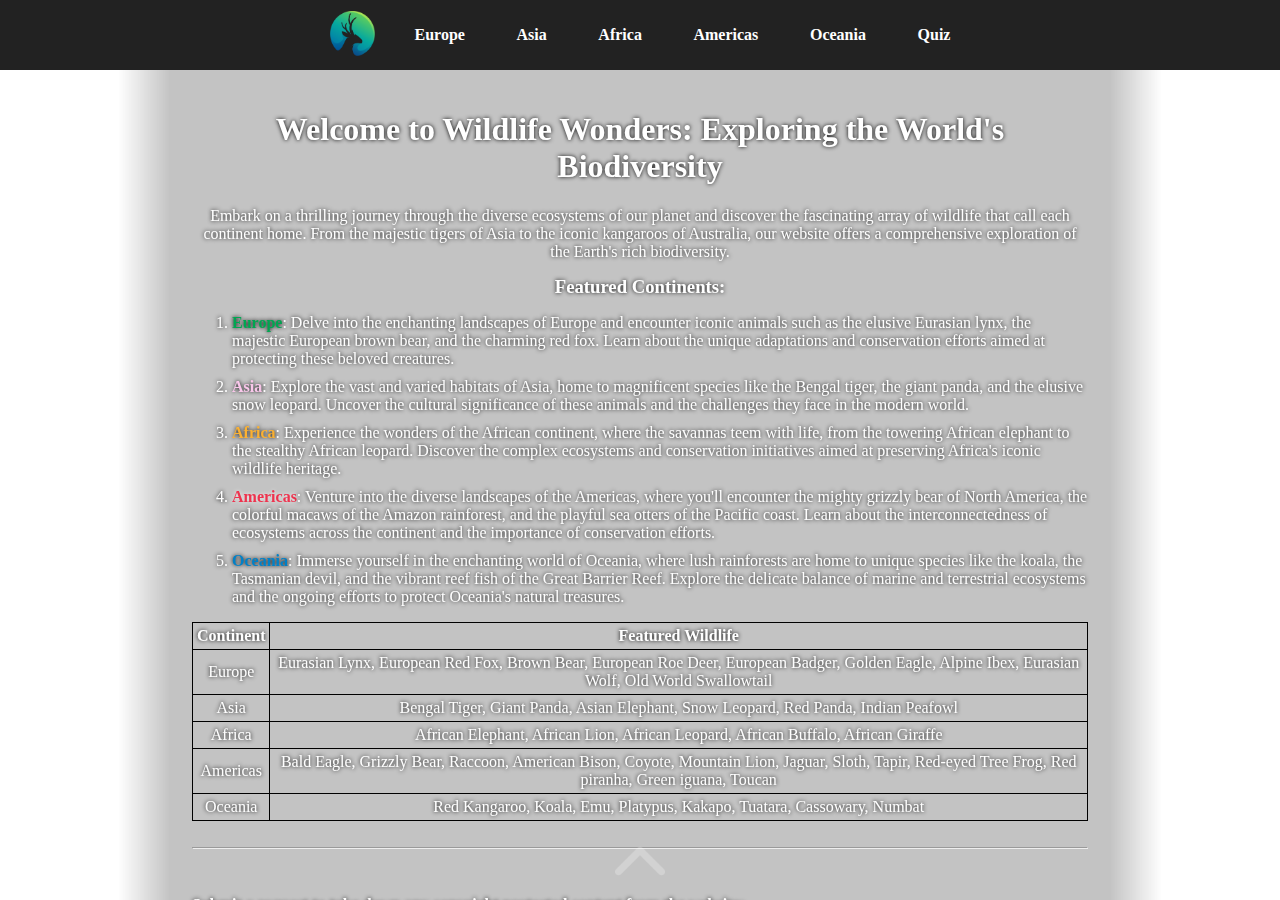
<file: src/index.html>
<!DOCTYPE html>
<html lang="en">

<head>
	<meta charset="UTF-8">
	<meta name="viewport" content="width=device-width, height=device-height, initial-scale=1.0">
	<title>Wildlife wonders</title>
	<link rel="stylesheet" href="styles/styles.css">
	<link rel="icon" href="./styles/logo.png" type="image/png">
</head>

<body>
	<div id="home_page-wrapper" class="page-wrapper">
		<header>
			<a href=""><img src="./styles/logo.png" alt="Logo of the deer siluette"
					style="height: 45px; width: 45px;"></a>
			<nav class="nav-usual">
				<ul>
					<li><a class="nav-el EU-nav" href="./pages/europe.html">Europe</a></li>
					<li><a class="nav-el AS-nav" href="./pages/asia.html">Asia</a></li>
					<li><a class="nav-el AF-nav" href="./pages/africa.html">Africa</a></li>
					<li><a class="nav-el AM-nav" href="./pages/americas.html">Americas</a></li>
					<li><a class="nav-el OC-nav" href="./pages/oceania.html">Oceania</a></li>
					<li><a class="nav-el QZ-nav" href="./pages/quiz.html">Quiz</a></li>
				</ul>
			</nav>

			<input type="checkbox" id="toggle-nav" class="toggle-nav">
			<label for="toggle-nav" class="hamburger"><img src="./styles/hamburger.png" alt="nav-hamburger"></label>

			<nav class="nav-menu">
				<ul>
					<li><a class="nav-el EU-nav" href="./pages/europe.html">Europe</a></li>
					<li><a class="nav-el AS-nav" href="./pages/asia.html">Asia</a></li>
					<li><a class="nav-el AF-nav" href="./pages/africa.html">Africa</a></li>
					<li><a class="nav-el AM-nav" href="./pages/americas.html">Americas</a></li>
					<li><a class="nav-el OC-nav" href="./pages/oceania.html">Oceania</a></li>
					<li><a class="nav-el QZ-nav" href="./pages/quiz.html">Quiz</a></li>
				</ul>
			</nav>
		</header>
		<div class="content-wrapper">
			<div class="animal-list" id="home_animal-list">
				<h1>Welcome to Wildlife Wonders: Exploring the World's Biodiversity</h1>
				<p>Embark on a thrilling journey through the diverse ecosystems of our planet and discover the
					fascinating
					array of wildlife that call each continent home. From the majestic tigers of Asia to the iconic
					kangaroos of Australia, our website offers a comprehensive exploration of the Earth's rich
					biodiversity.
				</p>

				<h3>Featured Continents:</h3>
				<ol>
					<li><a class="EU-accent" href="./pages/europe.html">Europe</a>: Delve into
						the enchanting landscapes of Europe and encounter
						iconic animals such as the
						elusive
						Eurasian lynx, the majestic European brown bear, and the charming red fox. Learn about the
						unique
						adaptations and conservation efforts aimed at protecting these beloved creatures.</li>
					<li><a class="AS-accent" href="./pages/asia.html">Asia</a>: Explore the
						vast and varied habitats of Asia, home to
						magnificent species like the Bengal
						tiger,
						the giant panda, and the elusive snow leopard. Uncover the cultural significance of these
						animals
						and
						the challenges they face in the modern world.</li>
					<li><a class="AF-accent" href="./pages/africa.html">Africa</a>: Experience
						the wonders of the African continent, where the
						savannas teem with life, from
						the
						towering African elephant to the stealthy African leopard. Discover the complex ecosystems and
						conservation initiatives aimed at preserving Africa's iconic wildlife heritage.</li>
					<li><a class="AM-accent" href="./pages/americas.html">Americas</a>: Venture
						into the diverse landscapes of the Americas, where
						you'll encounter the mighty
						grizzly
						bear of North America, the colorful macaws of the Amazon rainforest, and the playful sea otters
						of
						the
						Pacific coast. Learn about the interconnectedness of ecosystems across the continent and the
						importance
						of conservation efforts.</li>
					<li><a class="OC-accent" href="./pages/oceania.html">Oceania</a>: Immerse
						yourself in the enchanting world of Oceania, where
						lush rainforests are home to
						unique
						species like the koala, the Tasmanian devil, and the vibrant reef fish of the Great Barrier
						Reef.
						Explore the delicate balance of marine and terrestrial ecosystems and the ongoing efforts to
						protect
						Oceania's natural treasures.</li>
				</ol>
				<div id="table-wrapper">
					<table>
						<tr>
							<th>Continent</th>
							<th>Featured Wildlife</th>
						</tr>
						<tr>
							<td>Europe</td>
							<td>Eurasian Lynx, European Red Fox, Brown Bear, European Roe Deer, European Badger, Golden
								Eagle, Alpine Ibex, Eurasian Wolf, Old World Swallowtail</td>
						</tr>
						<tr>
							<td>Asia</td>
							<td>Bengal Tiger, Giant Panda, Asian Elephant, Snow Leopard, Red Panda, Indian Peafowl</td>
						</tr>
						<tr>
							<td>Africa</td>
							<td>African Elephant, African Lion, African Leopard, African Buffalo, African Giraffe</td>
						</tr>
						<tr>
							<td>Americas</td>
							<td>Bald Eagle, Grizzly Bear, Raccoon, American Bison, Coyote, Mountain Lion, Jaguar, Sloth,
								Tapir, Red-eyed Tree Frog, Red piranha, Green iguana, Toucan</td>
						</tr>
						<tr>
							<td>Oceania</td>
							<td>Red Kangaroo, Koala, Emu, Platypus, Kakapo, Tuatara, Cassowary, Numbat</td>
						</tr>
					</table>
				</div>
				<br>
				<hr>
				<br>
				<form method="post">
					<h4>Submit a request to take down any copyright protected content from the website:</h4>
					<label for="email">Enter your email: </label><input id="email" type="email"
						placeholder="example@example.com"><br>
					<br>
					<label>Select all that apply:</label><br>
					<input type="checkbox" name="no_ref" id="no_ref"><label for="no_ref">My image is used without
						reference.</label><br>
					<input type="checkbox" name="bad_qual" id="no_qual"><label for="no_qual">My image is not used
						appropriately
						and/or misrepresents my skills.</label><br>
					<br>
					<br>
					<label>Do you want your photo removed?</label><br>
					<input type="radio" name="remove" id="removed"><label for="removed">I want my photo/work be
						removed.</label><br>
					<input type="radio" name="leave" id="leave"><label for="leave">I am fine with the use of my work,
						however
						I want my requirements be satisfied.</label><br>
					<br>
					<label for="comments">Any comments?</label><br>
					<textarea name="comment" id="comments" cols="30" rows="10"></textarea><br>

					<input type="submit" value="Submit">
				</form>
			</div>
		</div>

		<label for="popup-toggle" class="popup-toggle-label">
			<img src="./styles/arrow-up-sign-to-navigate.png" alt="Open Popup">
		</label>
		<input type="checkbox" id="popup-toggle" class="popup-toggle">

		<div id="popup" class="popup-container">
			<label for="popup-toggle" class="popup-close"><img src="./styles/arrow-down-sign-to-navigate.png"
					alt="Open Popup"></label>
			<div class="popup-content">
				<p>All images used on the website are from open access sources on the internet. <br>
					If you want your picture beeing removed, you can fill in the form at the <a
						style="color: var(--dark-text-accent-color);" href="">main page</a><br>
					Logo is from <a style="color: var(--dark-text-accent-color);"
						href="https://www.freepik.com/">Freepik</a>.
					Some icons are from <a style="color: var(--dark-text-accent-color);"
						href="https://www.flaticon.com/">Flaticon</a>.
				</p>
			</div>
		</div>
	</div>
</body>
</file>
<file: src/styles/styles.css>
:root {
	--light-text-color: rgb(255, 255, 255);
	--text-accent-color: rgb(172, 237, 255);
	--dark-text-accent-color: rgb(11, 95, 119);
	--europe-color: #00a651;
	--oceania-color: #0081c8;
	--america-color: #ee334e;
	--africa-color: #fcb131;
	--asia-color: #fac7eb;
}

::-webkit-scrollbar {
	width: 10px;
}
::-webkit-scrollbar-track {
	background: rgba(200, 200, 200, 0.1);
}
::-webkit-scrollbar-track:hover {
	background: rgba(200, 200, 200, 0.4);
}
::-webkit-scrollbar-thumb {
	border-radius: 10px;
	background-color: rgba(200, 200, 200, 0.4);
}
::-webkit-scrollbar-thumb:hover {
	background-color: rgba(200, 200, 200, 0.7);
}

html {
	margin: 0;
	padding: 0;
	height: 100vh;
	width: 100vw;
	font-family: Roboto;
}

h3,
p {
	margin: 0;
}

body {
	margin: 0;
	padding: 0;
	height: 100%;
	width: 100%;
}

/* HEADER */

header {
	display: flex;
	flex-direction: row;
	width: 100%;
	height: 70px;
	justify-content: center;
	align-items: center;
	background-color: rgba(0, 0, 0, 0.866);
}

.nav-usual {
	width: 45%;
	display: flex;
	flex-direction: row;
}

.nav-usual ul {
	width: 100%;
	display: flex;
	flex-direction: row;
	margin: 0;
	list-style: none;
	justify-content: space-between;
	align-items: center;
}

ol {
	text-align: left;
}

table,
th,
td {
	border: 1px solid black;
	border-collapse: collapse;
}

th,
td {
	padding: 4px;
}

form {
	text-align: left;
}

.current-nav {
	color: var(--text-accent-color);
	font-weight: 700;
	cursor: default;
	text-decoration: underline;
}

.nav-el {
	text-decoration: none;
	font-weight: 700;
	color: var(--light-text-color);
	transition: color 0.2s;
}

.nav-el:hover {
	cursor: pointer;
	font-weight: 800;
}

.nav-menu {
	display: none;
	position: absolute;
	top: 70px;
	right: 0;
	background-color: rgba(0, 0, 0, 0.866);
	justify-content: center;
	align-items: center;
	z-index: 5;
	width: 25%;
	min-width: 110px;
	text-align: right;
	padding: 10px 20px;
}

.nav-menu ul {
	list-style: none;
	padding: 0;
	margin: 0;
}

#toggle-nav {
	display: none;
}

.hamburger {
	display: none;
	width: auto;
	height: 45px;
	cursor: pointer;
}

.hamburger img {
	width: 45px;
	height: auto;
}
@media only screen and (max-width: 769px) {
	.hamburger {
		display: contents;
	}

	.nav-usual {
		display: none;
	}

	.nav-el,
	.current-nav {
		font-size: 24px;
	}

	ol > li > .current-nav {
		font-size: 16px;
	}

	.nav-menu {
		display: none;
	}

	.nav-menu ul {
		flex-direction: column;
		width: 100%;
	}

	li:has(.nav-el) {
		padding: 5px 0;
	}

	.toggle-nav:checked ~ .nav-menu {
		display: flex;
	}
}

/* GENERAL */
.page-wrapper {
	background-size: cover;
	height: 100%;
	width: 100%;
	z-index: -2;
}

.animal-list {
	position: relative;
	text-align: center;
	width: 80%;
	flex-grow: 1;
	padding: 20px calc(5% + 10px);
}

.animal-list::after {
	content: "";
	position: absolute;
	inset: 0;
	z-index: -1;

	background: rgba(55, 55, 55, 0.3);
	mask: linear-gradient(
		to right,
		transparent,
		black 5%,
		black 95%,
		transparent
	);
	backdrop-filter: blur(10px);
}

.content-wrapper {
	height: calc(100% - 70px);
	width: 100%;
	overflow-y: auto;
	position: relative;
	z-index: 1;
	display: flex;
	flex-direction: column;
	align-items: center;
	text-shadow: 0 0 4px rgb(0, 0, 0);
	color: var(--light-text-color);
}

.animal-item {
	width: 100%;
	display: flex;
	align-items: center;
	justify-content: space-between;
	margin: 20px 0;
}

.animal-item:first-of-type {
	margin-top: 10px;
}

.animal-item:last-of-type {
	margin-bottom: 10px;
}

.animal-image_wrapper {
	height: 200px;
	width: 200px;
	overflow: hidden;
}

.animal-image {
	height: 100%;
	width: 100%;
	object-fit: cover;
}

.animal-text {
	width: calc(100% - 200px - 20px);
	margin-left: 20px;
}

.animal-caption_container {
	display: flex;
	align-items: center;
}

.animal-latin {
	margin-left: 50px;
}

.animal-description {
	margin-top: 20px;
	text-align: left;
}

.citation {
	color: inherit;
	text-decoration: none;
	font: inherit;
}

.citation:active {
	color: inherit;
}

.popup-toggle-label {
	position: fixed;
	bottom: 10px;
	left: 50%;
	transform: translateX(-50%);
	cursor: pointer;
	z-index: 5;
	opacity: 25%;
	transition: opacity 0.5s;
}
.popup-toggle-label:hover {
	opacity: 100%;
}

.popup-toggle-label img {
	width: 50px;
	height: auto;
}

.popup-container {
	display: none;
	position: fixed;
	bottom: 0;
	left: 0;
	width: 100%;
	height: 100%;
	background-color: rgba(0, 0, 0, 0.5);
	z-index: 9999;
}

.popup-toggle {
	display: none;
}
.popup-close {
	position: fixed;
	bottom: 110px;
	left: 50%;
	transform: translateX(-50%);
	cursor: pointer;
}

.popup-close img {
	width: 50px;
	height: auto;
}

.popup-toggle:checked ~ #popup {
	display: block;
}

.popup-content {
	position: absolute;
	bottom: 0;
	left: 0;
	width: calc(100% - 40px);
	padding: 20px;
	background-color: #fff;
	border-top-left-radius: 10px;
	border-top-right-radius: 10px;
	text-align: center;
}

/* phone */

@media only screen and (max-width: 768px) {
	/* For mobile phones: */
	html {
		height: 100%;
		width: 100%;
	}

	header {
		width: calc(100% - 40px);
		padding: 0 20px;
		justify-content: space-between;
	}

	.animal-list {
		width: calc(100% - 60px);
		padding: 20px 30px;
	}

	.animal-list::after {
		background: rgba(55, 55, 55, 0.3);
		mask: linear-gradient(to right, black, black);
		backdrop-filter: blur(10px);
	}

	.animal-image_wrapper {
		margin-bottom: 10px;
	}

	.animal-item {
		flex-direction: column;
		margin: 40px 0;
	}

	.animal-text {
		width: calc(100% - 20px);
	}

	.animal-caption_container {
		justify-content: center;
	}

	.popup-close {
		bottom: 130px;
	}

	.popup-toggle-label {
		opacity: 100%;
	}
}

/* EUROPE */
#europe_page-wrapper {
	background-color: var(--europe-color);
	background-image: url(https://natureconservancy-h.assetsadobe.com/is/image/content/dam/tnc/nature/en/photos/Zugpsitze_mountain.jpg?crop=0%2C176%2C3008%2C1654&wid=4000&hei=2200&scl=0.752);
}

.EU-nav:hover {
	color: var(--europe-color);
}

.current-nav.EU-nav {
	color: var(--europe-color);
}

.EU-accent {
	color: var(--europe-color);
	font-weight: 700;
	text-decoration: none;
}

/* phone */
@media only screen and (max-width: 768px) {
	#europe_page-wrapper {
		background-position: 60% 50%;
	}
}

/* ASIA */
#asia_page-wrapper {
	background-color: var(--asia-color);
	background-image: url(https://wallpapercave.com/wp/wp8982295.jpg);
}

#asia_animal-list::after {
	backdrop-filter: blur(5px);
}

.AS-nav:hover {
	color: var(--asia-color);
}

.current-nav.AS-nav {
	color: var(--asia-color);
}

.AS-accent {
	color: var(--asia-color);
	font-weight: 700;
	text-decoration: none;
}

/* AFRICA */
#africa_page-wrapper {
	background-color: var(--africa-color);
	background-image: url(https://wallpaperswide.com/download/african_savanna-wallpaper-2880x1800.jpg);
	background-position: center center;
}

#africa_animal-list::after {
	background: rgba(27, 27, 27, 0.3);
	backdrop-filter: blur(7px);
}

.AF-nav:hover {
	color: var(--africa-color);
}

.current-nav.AF-nav {
	color: var(--africa-color);
}

.AF-accent {
	color: var(--africa-color);
	font-weight: 700;
	text-decoration: none;
}

/* AMERICAS */

#americas_page-wrapper {
	background-color: var(--america-color);
	background-image: url(https://wallpapercave.com/wp/wp8975771.jpg);
	background-position: center center;
}

#americas_animal-list::after {
	background: rgba(77, 77, 77, 0.3);
	backdrop-filter: blur(5px);
}

.AM-nav:hover {
	color: var(--america-color);
}

.current-nav.AM-nav {
	color: var(--america-color);
}

.AM-accent {
	color: var(--america-color);
	font-weight: 700;
	text-decoration: none;
}
.content-wrapper > * .AM-accent {
	text-shadow: 0 0 4px rgba(255, 255, 255, 0.728);
}

/* OCEANIA */
#oceania_page-wrapper {
	background-color: var(--oceania-color);
	background-image: url(https://4kwallpapers.com/images/wallpapers/wentworth-falls-blue-mountains-australia-national-park-long-2560x1440-3931.jpg);
	background-position: center center;
}

#oceania_animal-list::after {
	backdrop-filter: blur(5px);
}

.OC-nav:hover {
	color: var(--oceania-color);
}

.current-nav.OC-nav {
	color: var(--oceania-color);
}

.OC-accent {
	color: var(--oceania-color);
	font-weight: 700;
	text-decoration: none;
}

/* HOME */

#home_page-wrapper {
	background-image: url(https://www.pixground.com/soaring-eagle-in-nature-mountain-scenery-4k-wallpaper/?download-img=4k);
}

#home_animal-list {
	width: 70%;
}

#home_animal-list::after {
	backdrop-filter: blur(7px);
}

#home_animal-list > h3 {
	margin: 15px 0;
}

#home_animal-list > ol > li {
	margin: 10px 0;
}

#table-wrapper {
	display: flex;
	flex-direction: column;
	align-items: center;
	width: 100%;
}

/* phone */
@media only screen and (max-width: 768px) {
	#home_page-wrapper {
		background-position: 75% 50%;
	}

	#home_animal-list {
		width: calc(100% - 60px);
	}
}


/* QUIZ */
.QZ-nav:hover {
	color: rgb(39, 0, 52);
	font-weight: 700;
	text-shadow: 0 0 4px #9c00e5;
}

.current-nav.QZ-nav {
	color: rgb(39, 0, 52);
	text-shadow: 0 0 4px #9c00e5;
}

.QZ-accent {
	color: rgb(39, 0, 52);
	font-weight: 700;
	text-shadow: 0 0 4px #9c00e5;
	text-decoration: none;
}
</file>
